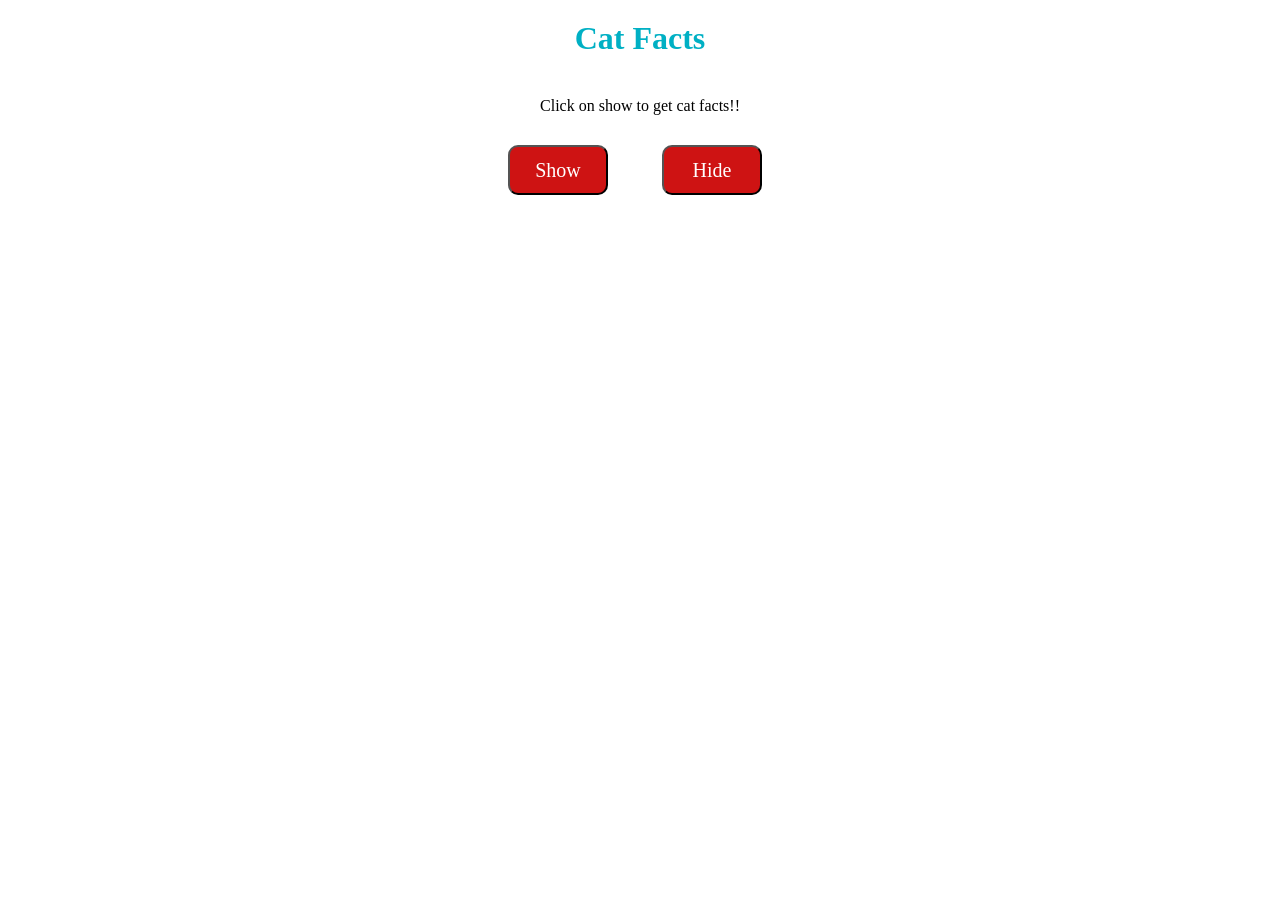
<file: Week_2/API_Project/index.html>
<!DOCTYPE html>
<html lang="en">

<head>
    <meta charset="UTF-8">
    <meta name="viewport" content="width=device-width, initial-scale=1.0">
    <title>Document</title>
    <link rel="stylesheet" href="style.css">
</head>

<body>
    <div class="container">

        <h1>Cat Facts</h1>

        <h2 id="msg"></h2>

        <div id="fact">
            Click on show to get cat facts!!
        </div>

        <div id="btns">
            <button id="btn">Show</button>
            <button id="btn2">Hide</button>
        </div>

    </div>

    <script src="script.js"></script>
</body>

</html>
</file>
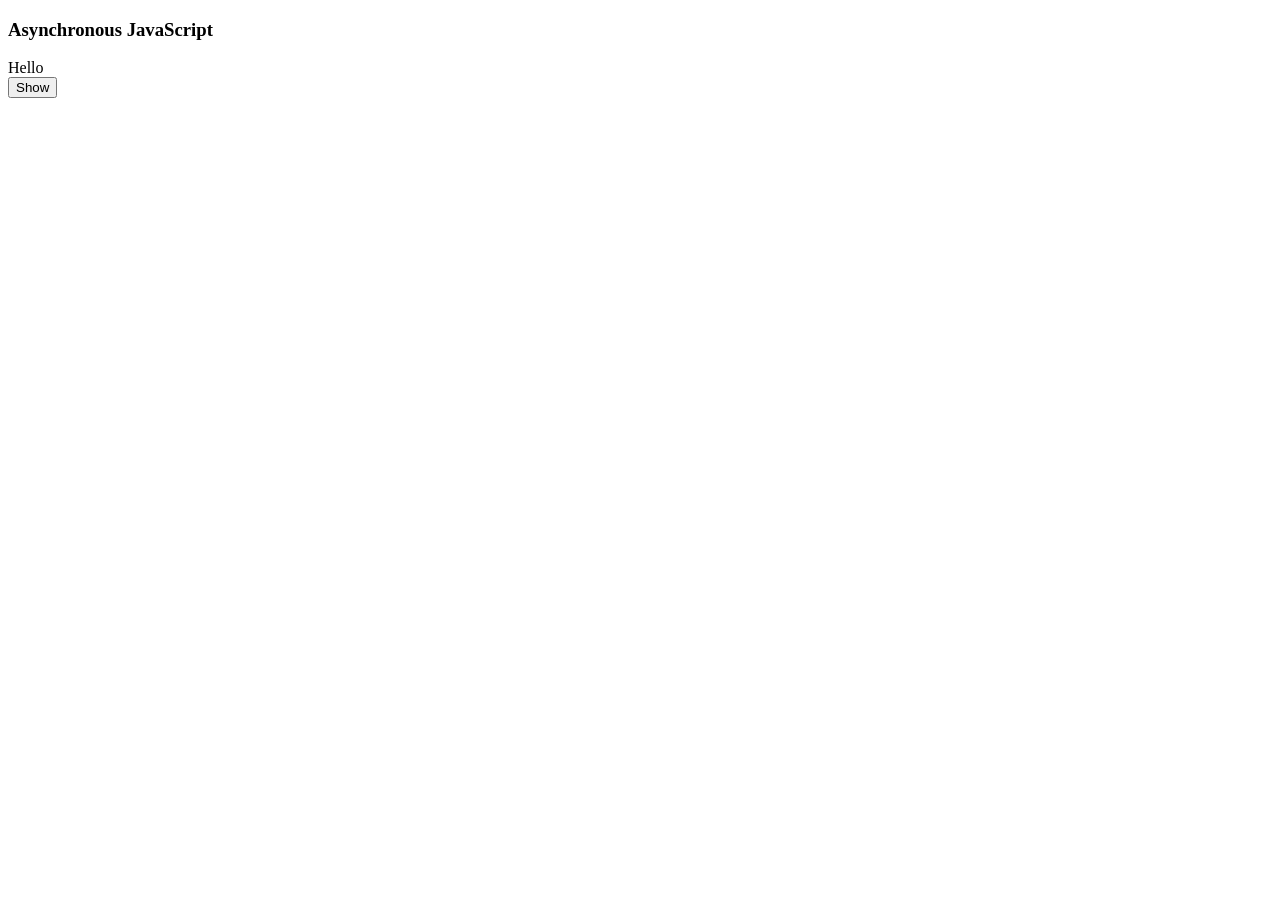
<file: Week_2/async_js/index.html>
<!DOCTYPE html>
<html lang="en">
<head>
    <meta charset="UTF-8">
    <meta name="viewport" content="width=device-width, initial-scale=1.0">
    <title>Document</title>
</head>

<body>
    <h3>Asynchronous JavaScript</h3>
    <div id="fact">
         Hello
    </div>
    <button id="btn">Show</button>

    <!-- <script src="script.js"></script> -->
    <script src="API.js"></script>
</body>


<!-- <body>
    <h3>Asynchronous JavaScript</h3>
    <div id="fact">
        <div>Hello</div>
    </div>
    <button id="btn">Show</button>
    <script src="API.js"></script>
</body> -->

</html>
</file>
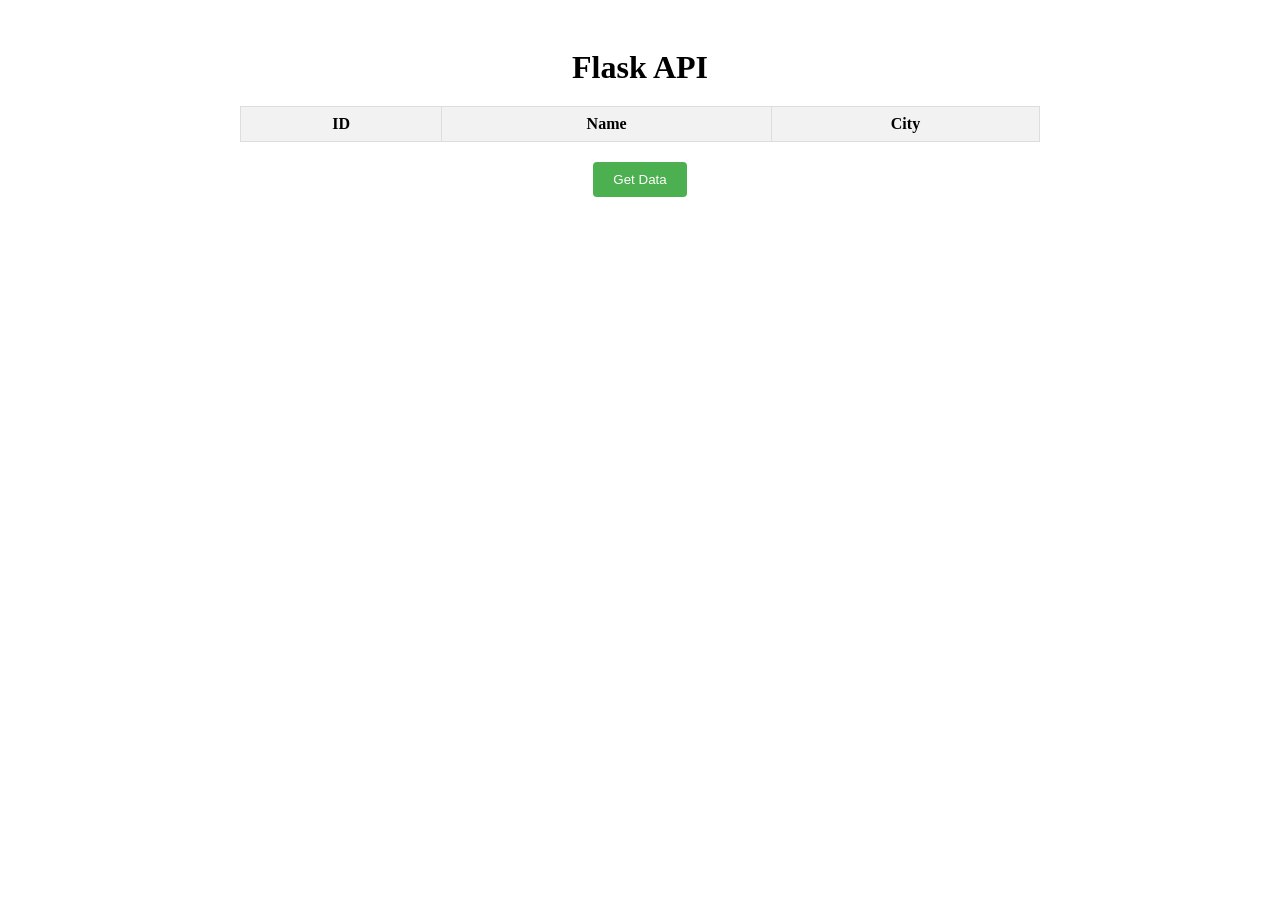
<file: Week_2/Flask_Project/Flask_FrontEnd/index.html>
<!DOCTYPE html>
<html lang="en">
<head>
    <meta charset="UTF-8">
    <meta name="viewport" content="width=device-width, initial-scale=1.0">
    <title>Flask Project</title>
    <link rel="stylesheet" href="style.css">
</head>
<body>
    <div class="container">
      <h1>Flask API</h1>
      <div id="flask">
        <table id="dataTable">
            <thead>
                <tr>
                    <th>ID</th>
                    <th>Name</th>
                    <th>City</th>
                </tr>
            </thead>
            <tbody>
                
            </tbody>
        </table>
      </div>
      <button id="btn">Get Data</button>
    </div>

    <script src="script.js"></script>
</body>
</html>
</file>
<file: Week_2/API_Project/style.css>
*{
    padding: 0%;
    margin: 0%;
    font-family: 'Times New Roman', Times, serif;
}

.container{
    display: flex;
    flex-direction: column;
    justify-content: center;
    align-items: center;
}

h1{
    color: rgb(0, 176, 196);
    margin:20px;
}

#fact{
    color:rgb(0, 0, 0);
}

#btn{
    margin:20px;
    color: white;
    font-size: 20px;
    background-color: rgb(206, 19, 19);
    width:100px;
    height: 50px;
    border-radius:10px;
}

#btn2{
    margin:30px;
    color: white;
    font-size: 20px;
    background-color: rgb(206, 19, 19);
    width:100px;
    height: 50px;
    border-radius:10px;
}

.btns{
    display: flex;
}

#msg{
   margin-bottom: 20px;
}
</file>
<file: Week_2/Flask_Project/Flask_FrontEnd/style.css>
.container {
    max-width: 800px;
    margin: 0 auto;
    padding: 20px;
    text-align: center;
}

h1 {
    margin-bottom: 20px;
}

#dataTable {
    width: 100%;
    border-collapse: collapse;
    margin-bottom: 20px;
}

#dataTable th, #dataTable td {
    padding: 8px;
    border: 1px solid #ddd;
}

#dataTable th {
    background-color: #f2f2f2;
}

#dataTable tbody tr:nth-child(even) {
    background-color: #f2f2f2;
}

#dataTable tbody tr:hover {
    background-color: #ddd;
}

#btn {
    padding: 10px 20px;
    background-color: #4CAF50;
    color: white;
    border: none;
    border-radius: 4px;
    cursor: pointer;
}
</file>
